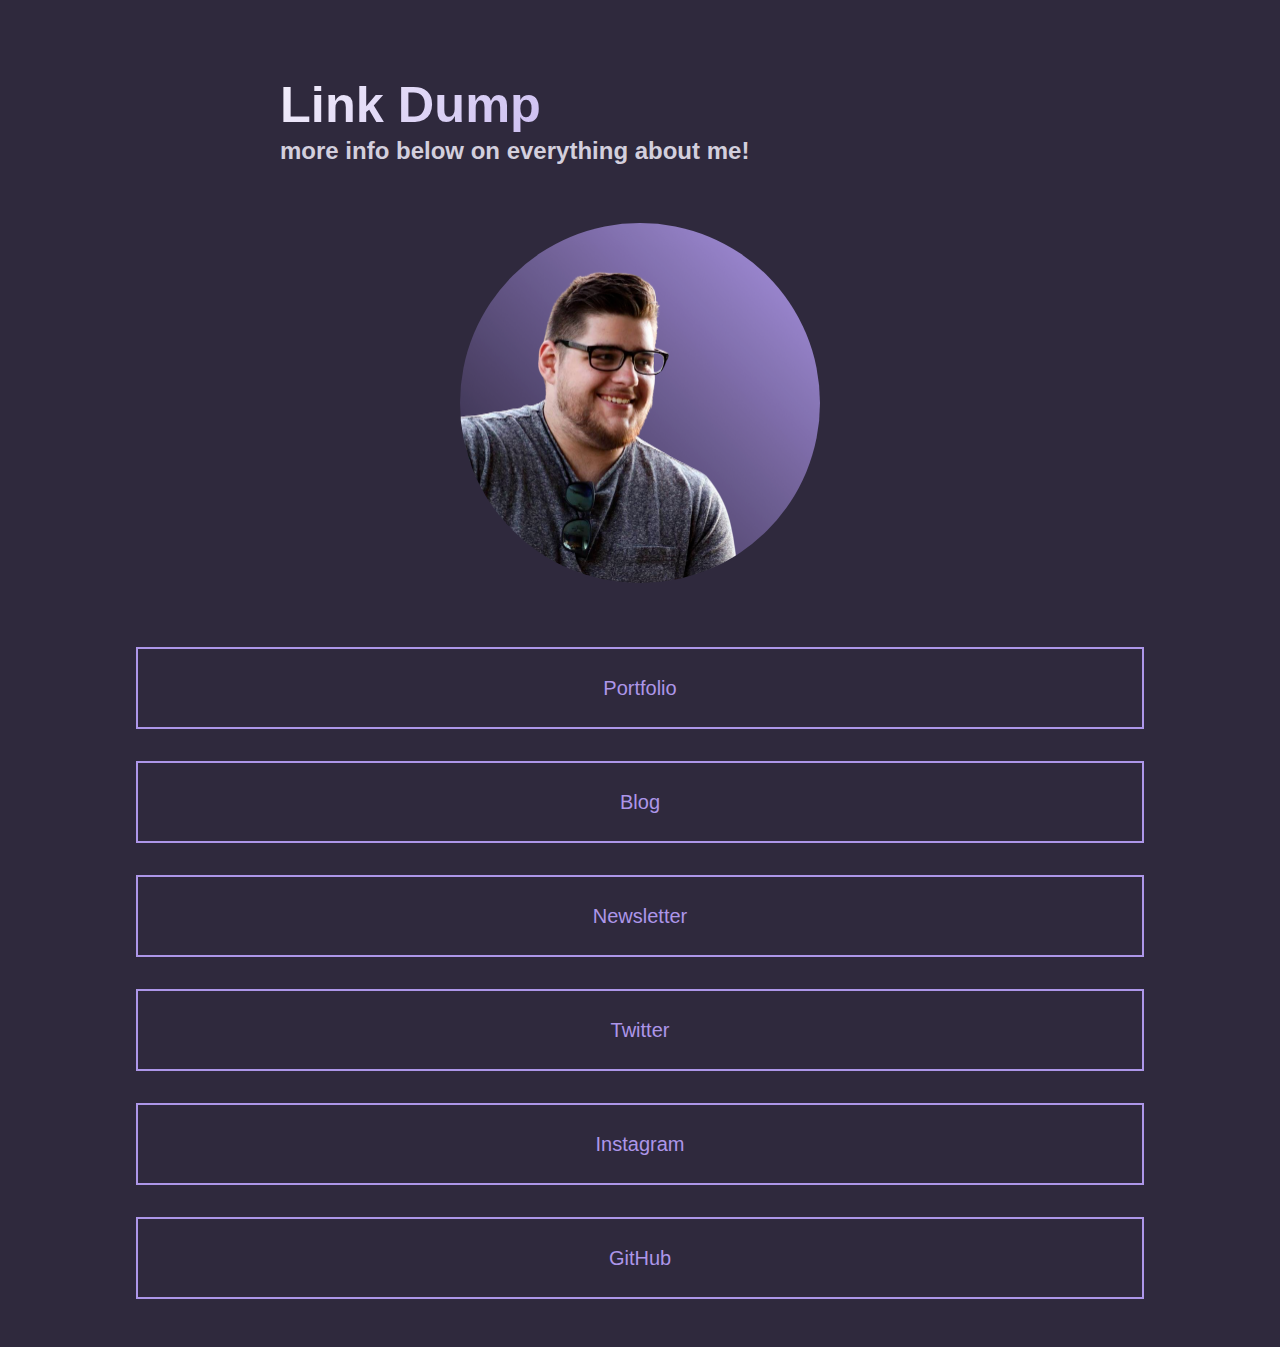
<file: pages/links.html>
<!DOCTYPE html>
<html lang="en">

<head>
  <meta charset="UTF-8">
  <meta http-equiv="X-UA-Compatible" content="IE=edge">
  <meta name="viewport" content="width=device-width, initial-scale=1.0">
  <link rel="stylesheet" href="/css/css-reset.css">
  <link rel="stylesheet" href="/css/styles.css">
  <link rel="stylesheet" href="/css/media-queries.css">
  <title>Ryan Furrer | Links</title>
</head>

<body id="link-dump-links">

  <header>
    <h1 class="gradient-text">Link Dump</h1>
    <h2>More info below on everything about me!</h2>
    <div>
      <img src="/images/profile-pic copy.png" alt="Ryan Furrer" class="profile-picture">
    </div>
  </header>

  <main>

    <nav class="container">
      <ul role="list">
        <li><a href="https://theryanfurrer.dev" target="_blank" rel="noopener noreferrer">Portfolio</a></li>
        <li><a href="https://codingcatchup.com" target="_blank" rel="noopener noreferrer">Blog</a>
        </li>
        <li><a href="https://www.getrevue.co/profile/theryanfurrer/issues/coding-catchup-issue-2-693885" target="_blank" rel="noopener noreferrer">Newsletter</a></li>
        <li><a href="https://twitter.com/TheRyanFurrer" target="_blank" rel="noopener noreferrer">Twitter</a></li>
        <li><a href="https://www.instagram.com/theryanfurrer/" target="_blank" rel="noopener noreferrer">Instagram</a>
        </li>
        <li><a href="https://github.com/TheRyanFurrer" target="_blank" rel="noopener noreferrer">GitHub</a></li>
      </ul>
    </nav>
    </div>

  </main>
</body>

</html>
</file>
<file: css/styles.css>
h4{font-size:21.328px}h3{font-size:28.43022px}h2{font-size:37.89749px}h1{font-size:50.51735px}*{-webkit-box-sizing:border-box;box-sizing:border-box;color:#f2eefb;outline-color:#96e9d8}h1,h2,h3,h4,a,p,li{word-break:break-word}h1,h2,h3,h4{font-family:"Poppins",sans-serif}a,p,li{font-family:"Open Sans",sans-serif}body{background-color:#2f293d}section{margin-bottom:4rem}section>h2{margin-bottom:2.5rem}p{font-size:1.05rem;-webkit-hyphens:auto;-ms-hyphens:auto;hyphens:auto;margin-bottom:1rem}a{color:#ad96e9;-webkit-text-decoration-color:rgba(0,0,0,0);text-decoration-color:rgba(0,0,0,0);text-decoration-thickness:2px;text-underline-offset:0.2rem;-webkit-transition:color 300ms,-webkit-text-decoration-color 300ms;transition:color 300ms,-webkit-text-decoration-color 300ms;transition:color 300ms,text-decoration-color 300ms;transition:color 300ms,text-decoration-color 300ms,-webkit-text-decoration-color 300ms}a:hover{color:#bdabed;-webkit-text-decoration-color:#ad96e9;text-decoration-color:#ad96e9}.container{margin:0 auto}.gradient-text{background:linear-gradient(135deg, #f2eefb, #ad96e9 75%);background-clip:text;-webkit-background-clip:text;-moz-background-clip:text;-moz-text-fill-color:transparent;-webkit-text-fill-color:transparent;display:inline-block}.skip-link{background:#f2eefb;color:#2f293d;display:inline-block;font-weight:700;margin:1rem 0 0 1rem;padding:0.7rem 1rem 0.5rem 1rem;text-decoration:none;text-transform:uppercase}.skip-link:hover{color:initial}.skip-link:not(:focus){border:0;clip:rect(0 0 0 0);height:auto;margin:0;overflow:hidden;padding:0;position:absolute;width:1px;white-space:nowrap}#nav-and-header-div{background:-webkit-gradient(linear, left top, left bottom, from(#18151f), to(#2f293d));background:linear-gradient(#18151f, #2f293d 100%)}nav{padding:0 1rem;margin-bottom:2rem}nav ul{padding:0}nav .navlist{display:-webkit-box;display:-ms-flexbox;display:flex;-ms-flex-wrap:wrap;flex-wrap:wrap;-webkit-box-align:center;-ms-flex-align:center;align-items:center}nav .navlist .logo{margin-right:auto}nav .navlist .logo li:first-of-type{display:-webkit-box;display:-ms-flexbox;display:flex;-webkit-box-align:center;-ms-flex-align:center;align-items:center}nav .navlist .logo .logo-img{margin-right:0.5rem;height:auto;width:2.5rem}nav .navlist .logo .typo-logo{font-family:"Poppins",sans-serif;font-size:1.5rem;font-weight:700;display:none}nav .navlist .logo .typo-logo:hover{text-decoration:none}nav .navlist .page-links{display:-webkit-box;display:-ms-flexbox;display:flex;-webkit-box-pack:end;-ms-flex-pack:end;justify-content:flex-end}nav .navlist .page-links li{margin-right:1rem}nav .navlist .page-links li:last-of-type{margin-right:0}nav .navlist .page-links li a:hover{color:#96e9d8;-webkit-text-decoration-color:#96e9d8;text-decoration-color:#96e9d8}header{display:-webkit-box;display:-ms-flexbox;display:flex;-webkit-box-orient:vertical;-webkit-box-direction:normal;-ms-flex-flow:column nowrap;flex-flow:column nowrap;height:75vh;-webkit-box-pack:center;-ms-flex-pack:center;justify-content:center;line-height:1;margin-bottom:4rem;max-width:100%;overflow:auto;padding:0 1rem}header h1{color:#f2eefb;font-weight:700;padding-bottom:0.5rem}header h2,header h3{font-family:"Open Sans",sans-serif}header h2{color:rgba(242,238,251,0.85);margin-bottom:0.75rem;text-transform:lowercase}header h3{color:rgba(242,238,251,0.45);font-size:1.25em;text-transform:uppercase}header .header-bottom{margin-top:5rem}header .header-bottom #ctas{position:relative;z-index:99}header .header-bottom #ctas a{display:inline-block;cursor:default;margin:1rem 1rem 1.5rem 0;padding:1rem;text-decoration:none}header .header-bottom #ctas a p{font-weight:700;margin:0;padding:0}header .header-bottom #ctas a:first-of-type{outline:2px solid #ad96e9;-webkit-transition:background 300ms,-webkit-transform 300ms;transition:background 300ms,-webkit-transform 300ms;transition:background 300ms,transform 300ms;transition:background 300ms,transform 300ms,-webkit-transform 300ms}header .header-bottom #ctas a:first-of-type p{color:#ad96e9;-webkit-transition:color 300ms;transition:color 300ms}header .header-bottom #ctas a:first-of-type:hover{background:#ad96e9;-webkit-transform:translateY(-0.5rem);transform:translateY(-0.5rem)}header .header-bottom #ctas a:first-of-type:hover p{color:#2f293d}header .header-bottom #ctas a:last-of-type{background:#96e9d8;outline:2px solid #96e9d8;-webkit-transition:background 300ms,-webkit-transform 300ms;transition:background 300ms,-webkit-transform 300ms;transition:background 300ms,transform 300ms;transition:background 300ms,transform 300ms,-webkit-transform 300ms}header .header-bottom #ctas a:last-of-type p{color:#2f293d;-webkit-transition:color 300ms;transition:color 300ms}header .header-bottom #ctas a:last-of-type:hover{background:transparent;-webkit-transform:translateY(-0.5rem);transform:translateY(-0.5rem)}header .header-bottom #ctas a:last-of-type:hover p{color:#96e9d8}main .container section h2{text-align:center}main #projects article{margin-bottom:6rem}main #projects article h3{margin-bottom:0.5rem}main #projects article span{color:rgba(242,238,251,0.85);font-size:smaller;font-weight:normal}main #projects article .project-card{outline:2px solid #3b334c}main #projects article .project-card .card-description{padding:1rem 2rem}main #projects article .project-card .card-description p{color:rgba(242,238,251,0.85)}main #projects article .project-card .card-description>p:last-of-type{margin-bottom:3rem}main #projects article .project-card .card-description aside{display:-webkit-box;display:-ms-flexbox;display:flex;max-width:50%;-webkit-box-pack:justify;-ms-flex-pack:justify;justify-content:space-between}main #projects article .project-card .card-description aside>p>i{font-size:1.25rem;margin-right:0.5rem}main #projects article .project-card .card-description .card-link-container{display:-webkit-box;display:-ms-flexbox;display:flex}main #projects article .project-card .card-description .card-link-container a{margin:1rem 1rem 1.5rem 0;cursor:default;padding:0.5rem;text-decoration:none}main #projects article .project-card .card-description .card-link-container a p{font-weight:700;margin:0;padding:0}main #projects article .project-card .card-description .card-link-container a:first-of-type{outline:2px solid #ad96e9;-webkit-transition:background 300ms;transition:background 300ms}main #projects article .project-card .card-description .card-link-container a:first-of-type p{color:#ad96e9;-webkit-transition:color 300ms;transition:color 300ms}main #projects article .project-card .card-description .card-link-container a:first-of-type:hover{background:#ad96e9}main #projects article .project-card .card-description .card-link-container a:first-of-type:hover p{color:#2f293d}main #projects article .project-card .card-description .card-link-container a:last-of-type{background:#96e9d8;outline:2px solid #96e9d8;-webkit-transition:background 300ms;transition:background 300ms}main #projects article .project-card .card-description .card-link-container a:last-of-type p{color:#2f293d;-webkit-transition:color 300ms;transition:color 300ms}main #projects article .project-card .card-description .card-link-container a:last-of-type:hover{background:transparent}main #projects article .project-card .card-description .card-link-container a:last-of-type:hover p{color:#96e9d8}.form-container{margin:0 auto;outline:2px solid #3b334c;padding:3rem 3rem}.form-container form{display:-webkit-box;display:-ms-flexbox;display:flex;-webkit-box-orient:vertical;-webkit-box-direction:normal;-ms-flex-flow:column wrap;flex-flow:column wrap;margin:0 auto}.form-container form button,.form-container form input,.form-container form label,.form-container form select,.form-container form textarea{border:none;font-family:"Open Sans",sans-serif;font-size:100%;margin-bottom:1.5rem;width:100%;-webkit-appearance:none;-moz-appearance:none;appearance:none}.form-container form input,.form-container form textarea{background:#f2eefb;color:#2f293d;padding:0.5rem}.form-container form textarea{line-height:1.25;overflow:auto;resize:none}.form-container form #submit-btn{background:#96e9d8;border:none;color:#2f293d;cursor:pointer;font-weight:700;margin-top:1rem;padding:1rem 0;-webkit-transition:background 300ms;transition:background 300ms}.form-container form #submit-btn:hover{background:#6ce0c8}footer{padding:1rem 0.5rem 2rem;text-align:center}footer .container{display:-webkit-box;display:-ms-flexbox;display:flex;-webkit-box-orient:vertical;-webkit-box-direction:normal;-ms-flex-flow:column wrap;flex-flow:column wrap;margin:0 auto}footer .container span{font-size:smaller}footer p{display:inline;margin-bottom:0}footer .social-links a{margin-left:1rem}footer .social-links p:first-of-type>a{margin-left:0}#contact-me-success-container{display:-webkit-box;display:-ms-flexbox;display:flex;-webkit-box-orient:vertical;-webkit-box-direction:normal;-ms-flex-flow:column wrap;flex-flow:column wrap;height:75vh;-webkit-box-pack:center;-ms-flex-pack:center;justify-content:center}#contact-me-success-container p:last-of-type{margin-bottom:3rem}#contact-me-success-container ul{display:-webkit-box;display:-ms-flexbox;display:flex;-ms-flex-pack:distribute;justify-content:space-around;padding:0}#contact-me-success-container ul li{list-style:none;padding:1rem;aspect-ratio:1/1}#contact-me-success-container ul li:hover{-webkit-transition:background 300ms;transition:background 300ms}#contact-me-success-container ul li a{color:#2f293d;display:-webkit-box;display:-ms-flexbox;display:flex;-webkit-box-orient:vertical;-webkit-box-direction:normal;-ms-flex-flow:column wrap;flex-flow:column wrap;gap:0.5rem;place-items:center;text-decoration:none}#contact-me-success-container ul li a i{color:inherit;font-size:2rem}#contact-me-success-container ul li:nth-of-type(1){background:#ad96e9}#contact-me-success-container ul li:nth-of-type(1):hover{background:#8c6ce0}#contact-me-success-container ul li:nth-of-type(2){background:#96e9d8}#contact-me-success-container ul li:nth-of-type(2):hover{background:#57dcc1}#contact-me-success-container ul li:nth-of-type(3){background:#20a1f1}#contact-me-success-container ul li:nth-of-type(3):hover{background:#0d86d1}#contact-me-success-container ul li:nth-of-type(3) a{color:#fff}#link-dump-links header{height:auto;margin-top:5rem}#link-dump-links header h2{font-size:1.5rem}#link-dump-links header div{display:-webkit-box;display:-ms-flexbox;display:flex;-webkit-box-orient:vertical;-webkit-box-direction:normal;-ms-flex-flow:column wrap;flex-flow:column wrap;height:100%;place-items:center}#link-dump-links header div .profile-picture{border-radius:50%;margin-top:3rem;margin-bottom:3rem;width:50%}#link-dump-links main{width:100%}#link-dump-links nav ul{display:-webkit-box;display:-ms-flexbox;display:flex;-webkit-box-orient:vertical;-webkit-box-direction:normal;-ms-flex-flow:column nowrap;flex-flow:column nowrap}#link-dump-links nav ul li{border:2px solid #ad96e9;margin-bottom:2rem}#link-dump-links nav ul li a{display:inline-block;font-size:1.25rem;padding:1.5rem;text-align:center;width:100%}#link-dump-links nav ul li a:hover{color:#ad96e9;text-decoration:none}
</file>
<file: css/media-queries.css>
/*-----Traslate SASS Variables to CSS Variables-----*/
:root {
  --background: #2f293d;
  --lighter-background: #3b334c;
  --color: #f2eefb;
  --lighter-accent: #bdabed;
  --accent: #ad96e9;
  --cta-color: #96e9d8;
  --transition: 300ms;
}

/* $background: #2F293D;
$lighter-background: lighten($background, 5%);
$color: #F2EEFB;
$accent: #AD96E9;
$cta-color: #96E9D8;
$transition: 300ms; */

@media (prefers-reduced-motion: reduce) {
  * {
    transition: none;
  }
}

@media only screen and (min-width: 720px) {
  .container {
    max-width: 65em;
  }

  p {
    font-size: 1.15rem;
  }

  nav .navlist .logo .logo-img {
    margin-right: 0.5rem;
    width: 3rem;
    -webkit-transition: -webkit-transform 1s ease-in-out;
    transition: -webkit-transform 1s ease-in-out;
    transition: transform 1s ease-in-out;
    transition: transform 1s ease-in-out, -webkit-transform 1s ease-in-out;
  }

  nav .navlist .logo .logo-img:hover {
    -webkit-transform: rotate(360deg);
    transform: rotate(360deg);
  }

  nav .navlist .logo .typo-logo {
    display: block;
    font-family: 'Poppins', sans-serif;
    font-size: 1.75rem;
    font-weight: 700;
  }

  nav .navlist .logo li > a:hover {
    background: -webkit-gradient(
      linear,
      left top,
      left bottom,
      from(#96e9d8),
      to(#96e9d8)
    );
    background: linear-gradient(#96e9d8, #96e9d8);
    background-clip: text;
    -webkit-background-clip: text;
    -moz-background-clip: text;
    -moz-text-fill-color: transparent;
    -webkit-text-fill-color: transparent;
    display: inline-block;
    text-decoration: none;
  }

  .page-links {
    justify-content: flex-end;
  }

  nav .navlist li a {
    font-size: 1.25rem;
    margin-right: 1rem;
  }

  header {
    margin: 0 auto;
    max-width: 65em;
  }

  /* #skills > article > section > img {
    max-width: 10rem;
  } */

  #projects,
  #about {
    max-width: 50em;
    margin: 0 auto;
  }

  .project-card {
    transition: background var(--transition), box-shadow var(--transition),
      transform var(--transition);
  }

  .project-card:hover {
    background: var(--lighter-background);
    box-shadow: -2vh 2vh var(--accent);
    transform: translate(2vh, -2vh);
  }

  .form-container {
    width: 75%;
  }

  footer {
    margin: 0 auto;
    padding: 1rem 0.5rem;
    width: 100%;
  }

  footer > .container {
    flex-direction: row;
    justify-content: space-between;
    padding: 1rem 0;
  }

  header > .profile-picture {
    border-radius: 0;
  }
}
</file>
